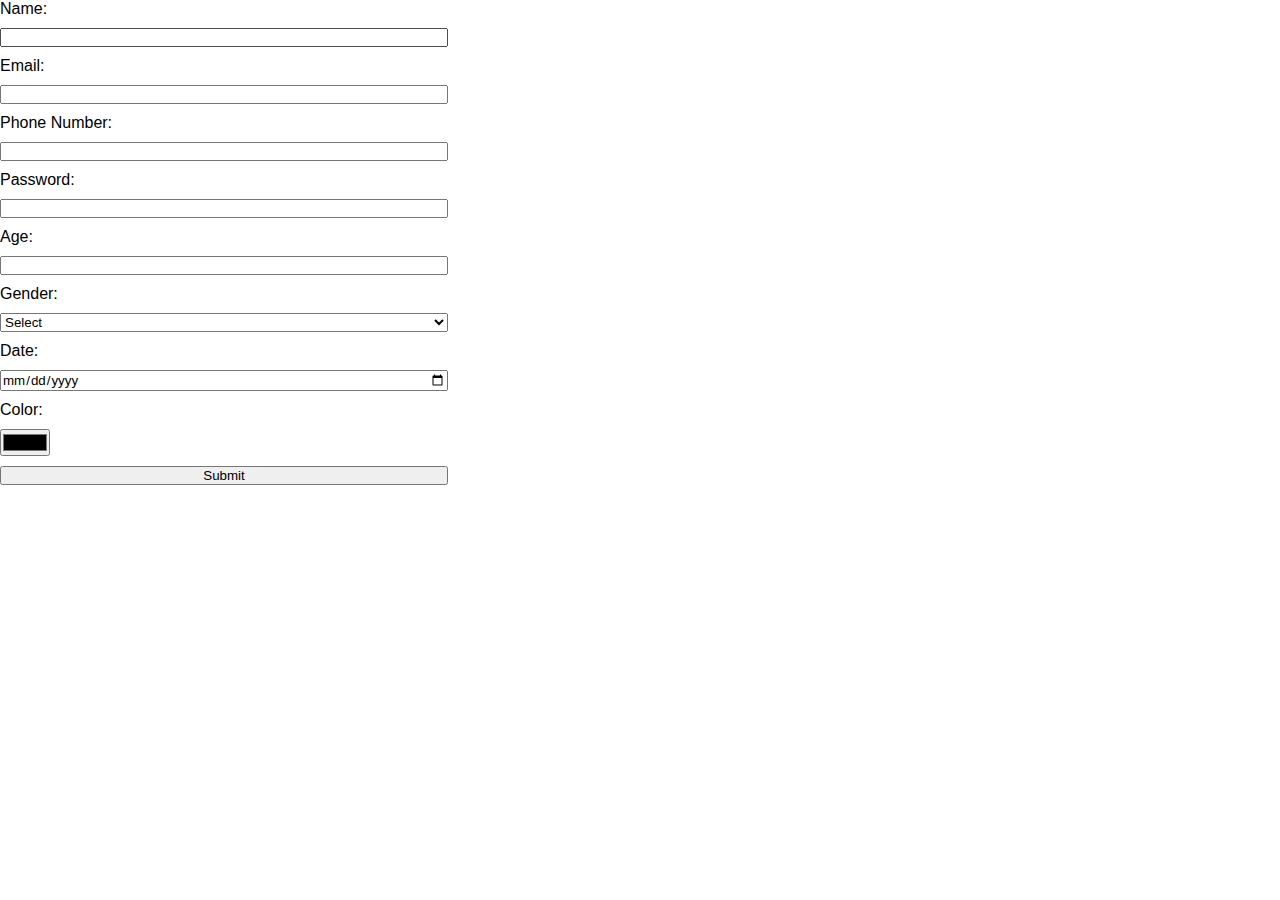
<file: Q2_form_validation/index.html>
<!DOCTYPE html>
<html lang="en">
  <head>
    <meta charset="UTF-8" />
    <meta name="viewport" content="width=device-width, initial-scale=1.0" />
    <title>FORM</title>
    <link rel="stylesheet" href="./style.css" />
    <script src="./script.js" defer></script>
  </head>
  <body>
    <form id="myForm" onsubmit="validateForm(event)">
      <label for="name">Name:</label>
      <input type="text" id="name" required />

      <label for="email">Email:</label>
      <input type="email" id="email" required />

      <label for="phone">Phone Number:</label>
      <input type="tel" id="phone" required />

      <label for="password">Password:</label>
      <input type="password" id="password" minlength="8" required />

      <label for="age">Age:</label>
      <input type="number" id="age" min="18" max="100" required />

      <label for="gender">Gender:</label>
      <select id="gender" required>
        <option value="">Select</option>
        <option value="male">Male</option>
        <option value="female">Female</option>
        <option value="other">Other</option>
      </select>

      <label for="date">Date:</label>
      <input type="date" id="date" required />

      <label for="color">Color:</label>
      <input type="color" id="color" required />

      <button type="submit">Submit</button>
    </form>
  </body>
</html>
</file>
<file: Q2_form_validation/style.css>
* {
  margin: 0;
  padding: 0;
  box-sizing: border-box;
  font-family: sans-serif;
}

form {
  max-width: 35%;
  display: flex;
  justify-content: center;
  flex-direction: column;
  gap: 10px;
}
</file>
